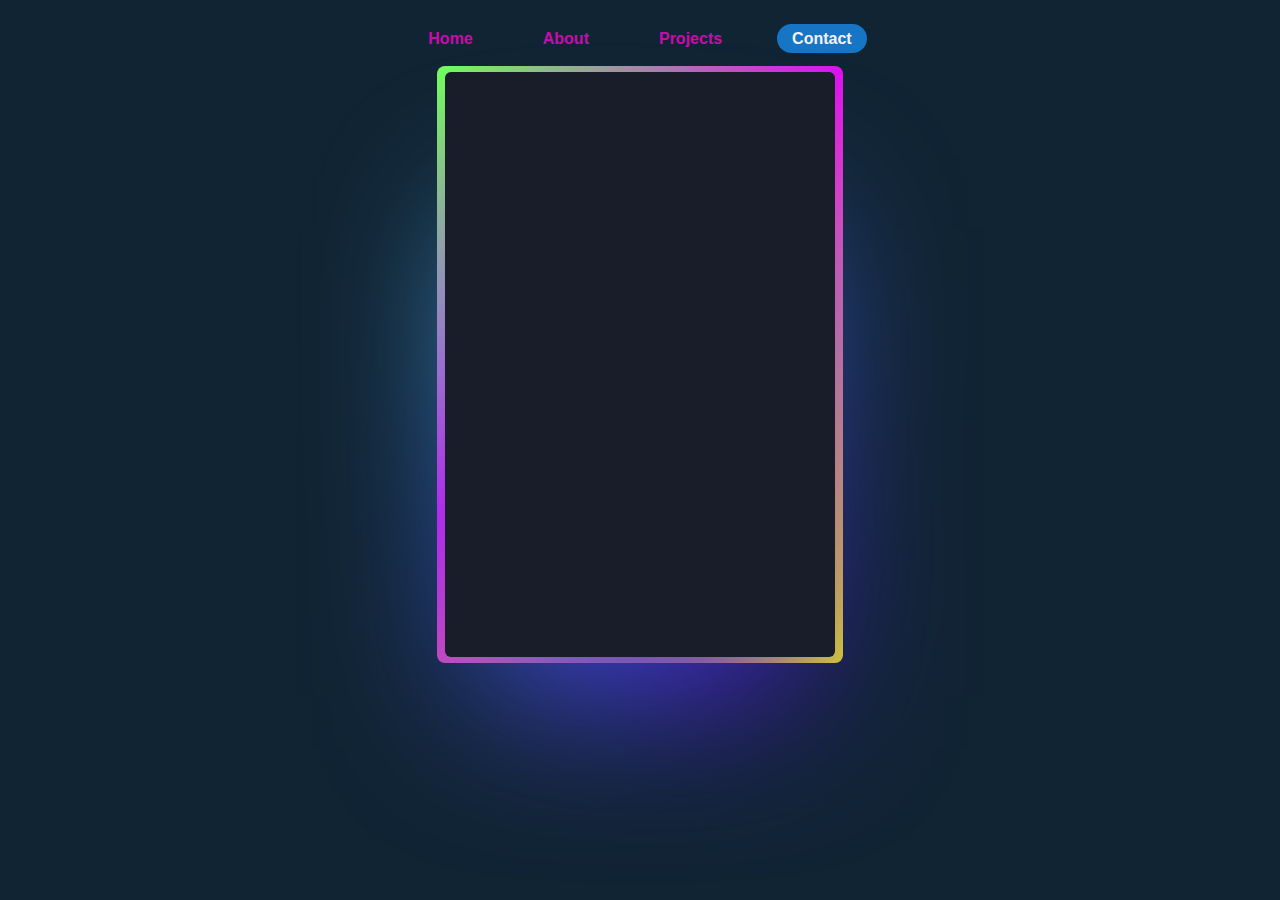
<file: contact/index.html>
<!DOCTYPE html>
<html lang="en">
    <head>

        <meta name="viewport" content="width=device-width, initial-scale=1.0">
        <link rel="stylesheet" href="contact.css">
        <title>CONTACT</title>
        <a href="#" class="logo"></a>
    </head>
    <body>
        <header>
            <ul class="navigation">
                <li><a
                        href="C:\Users\tmari\OneDrive\Documents\1\HTML\project1\index.html">Home</a></li>
                <li><a
                        href="C:\Users\tmari\OneDrive\Documents\1\HTML\project1\about\index.html">About</a></li>
                <li><a href="#">Projects</a></li>
                <li><a href="#" class="active">Contact</a></li>
            </ul>
        </header>
        <div class="card">
            <h6>EMAIL<br>JOEYOBOYLE21@GMAIL.COM</h6>
        </div>



    </body>
</html>
</file>
<file: contact/contact.css>
* {
    margin: 0;
    padding: 0;
    box-sizing: border-box;
    font-family: 'poppins', sans-serif;

}

header {
    position: absolute;
    top: 0;
    left: 0;
    width: 100%;
    padding: 30px 100px;
    display: center;
    justify-content: space-between;
    align-items: center;
    z-index: 1000;
}

.navigation {
    display: flex;
    justify-content: center;
    align-items: center;
    gap: 40px;

}

.navigation li {
    list-style: none;
}

.navigation li a {
    text-decoration: none;
    padding: 6px 15px;
    color: #ca0bae;
    border-radius: 20px;
}

.navigation li a:hover,
.navigation li a.active {
    background: #1676c5;
    color: rgb(245, 241, 241);

}

@property --rotate {
    syntax: "<angle>";
    initial-value: 132deg;
    inherits: false;
}

:root {
    --card-height: 65vh;
    --card-width: calc(var(--card-height) / 1.5);
}


body {
    min-height: 100vh;
    background: #212534;
    display: flex;
    align-items: center;
    flex-direction: column;
    padding-top: 2rem;
    padding-bottom: 2rem;
    box-sizing: border-box;
}


.card {
    background: #191c29;
    width: var(--card-width);
    height: var(--card-height);
    padding: 3px;
    position: relative;
    border-radius: 6px;
    justify-content: center;
    align-items: center;
    text-align: center;
    display: flex;
    font-size: 1.5em;
    color: rgb(88 199 250 / 0%);
    cursor: pointer;
    font-family: cursive;
}

.card:hover {
    color: rgb(247, 247, 247);
    transition: color 1s;
}

.card:hover:before,
.card:hover:after {
    animation: none;
    opacity: 0;
}


.card::before {
    content: "";
    width: 104%;
    height: 102%;
    border-radius: 8px;
    background-image: linear-gradient(var(--rotate), #70ff5d, #dd12ef 43%, #ebe71e);
    position: absolute;
    z-index: -1;
    top: -1%;
    left: -2%;
    animation: spin 2.5s linear infinite;
}

.card::after {
    position: absolute;
    content: "";
    top: calc(var(--card-height) / 6);
    left: 0;
    right: 0;
    z-index: -1;
    height: 100%;
    width: 100%;
    margin: 0 auto;
    transform: scale(0.8);
    filter: blur(calc(var(--card-height) / 6));
    background-image: linear-gradient(var(--rotate), #5ddcff, #3c67e3 43%, #4e00c2);
    opacity: 1;
    transition: opacity .5s;
    animation: spin 2.5s linear infinite;
}

@keyframes spin {
    0% {
        --rotate: 0deg;
    }

    100% {
        --rotate: 360deg;
    }
}

a {
    color: #212534;
    text-decoration: none;
    font-family: sans-serif;
    font-weight: bold;
    margin-top: 2rem;
}

* {
    margin: 0px;
    padding: 0px;
    box-sizing: border-box;
}

body {
    background-color: #112434;
    padding: 40px;
}
</file>
